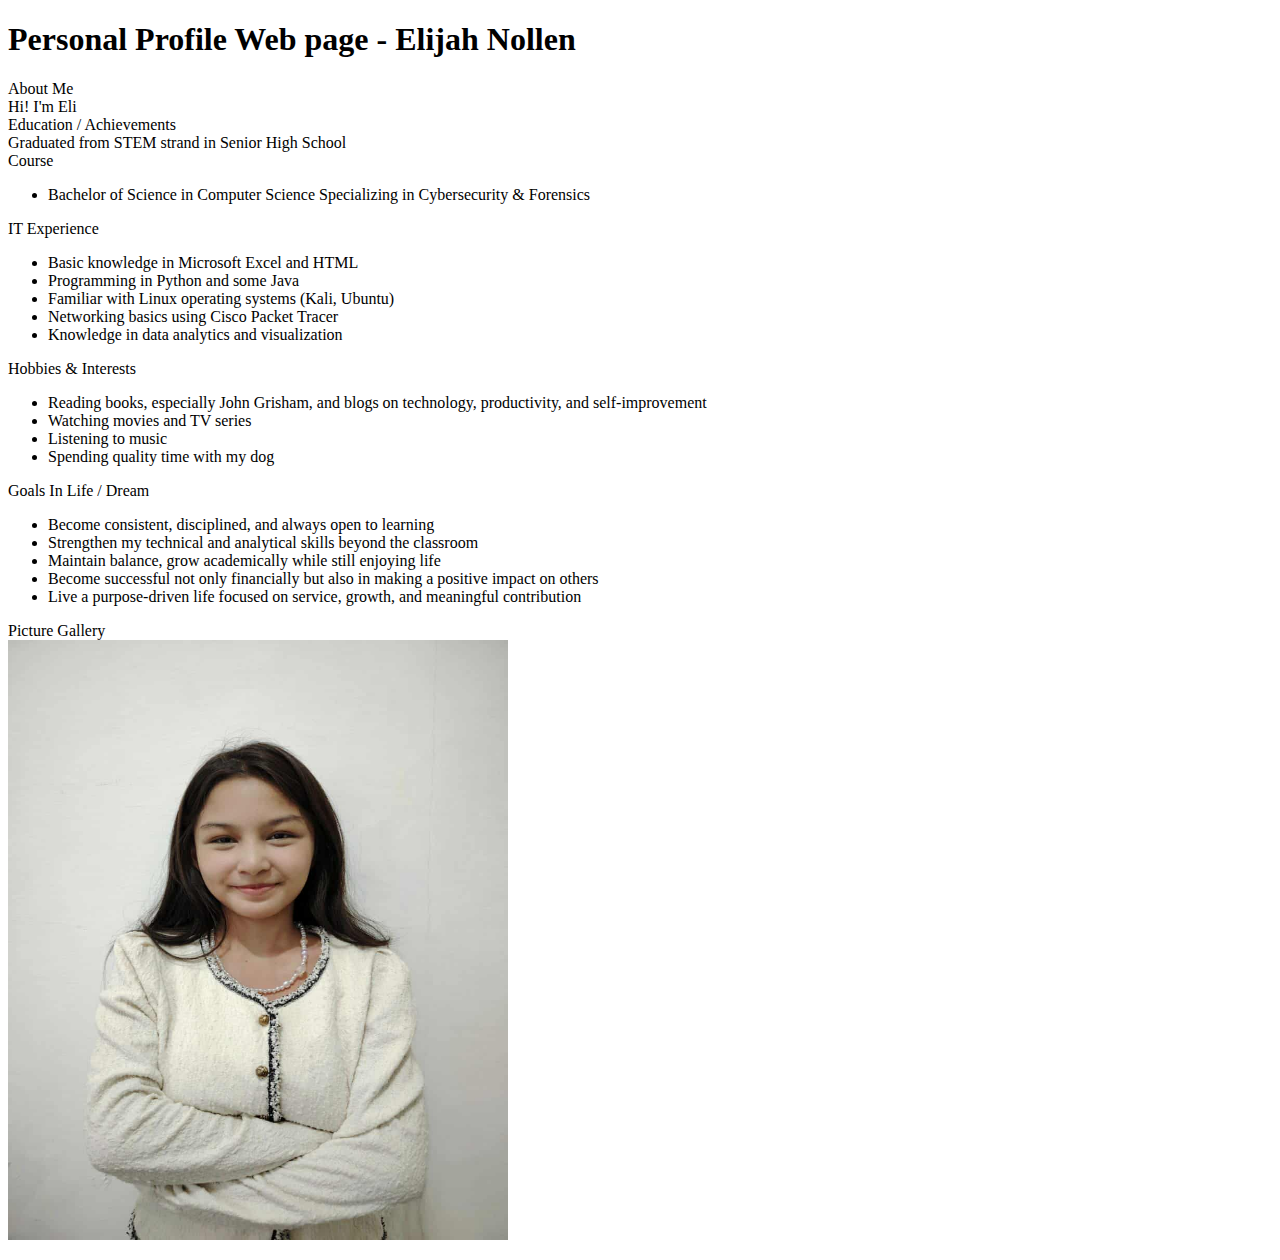
<file: introduction/index.html>
<!DOCTYPE html>
<html>
<head>
<title>WEBPROG SF241 Introduction</title>
</head>
<body>
 
<h1>Personal Profile Web page - Elijah Nollen </h1>
<p>
 
About Me<br>
Hi! I'm Eli<br>
Education / Achievements<br>
Graduated from STEM strand in Senior High School<br>

Course <br>
<ul>
  <li>Bachelor of Science in Computer Science Specializing in Cybersecurity & Forensics</li>
</ul>
IT Experience<br>
 <ul>
  <li>Basic knowledge in Microsoft Excel and HTML</li>
  <li>Programming in Python and some Java</li>
  <li>Familiar with Linux operating systems (Kali, Ubuntu)</li>
  <li>Networking basics using Cisco Packet Tracer</li>
  <li>Knowledge in data analytics and visualization</li>
</ul>
Hobbies & Interests<br>
<ul>
  <li>Reading books, especially John Grisham, and blogs on technology, productivity, and self-improvement</li>
  <li>Watching movies and TV series</li>
  <li>Listening to music</li>
  <li>Spending quality time with my dog</li>
</ul>
Goals In Life / Dream<br>
 <ul>
  <li>Become consistent, disciplined, and always open to learning</li>
  <li>Strengthen my technical and analytical skills beyond the classroom</li>
  <li>Maintain balance, grow academically while still enjoying life</li>
  <li>Become successful not only financially but also in making a positive impact on others</li>
  <li>Live a purpose-driven life focused on service, growth, and meaningful contribution</li>
</ul>
Picture Gallery<br>
<img src="eli.jpg" alt="Eli" width="500" height="600">
</p>
</body>
</html>
</file>
